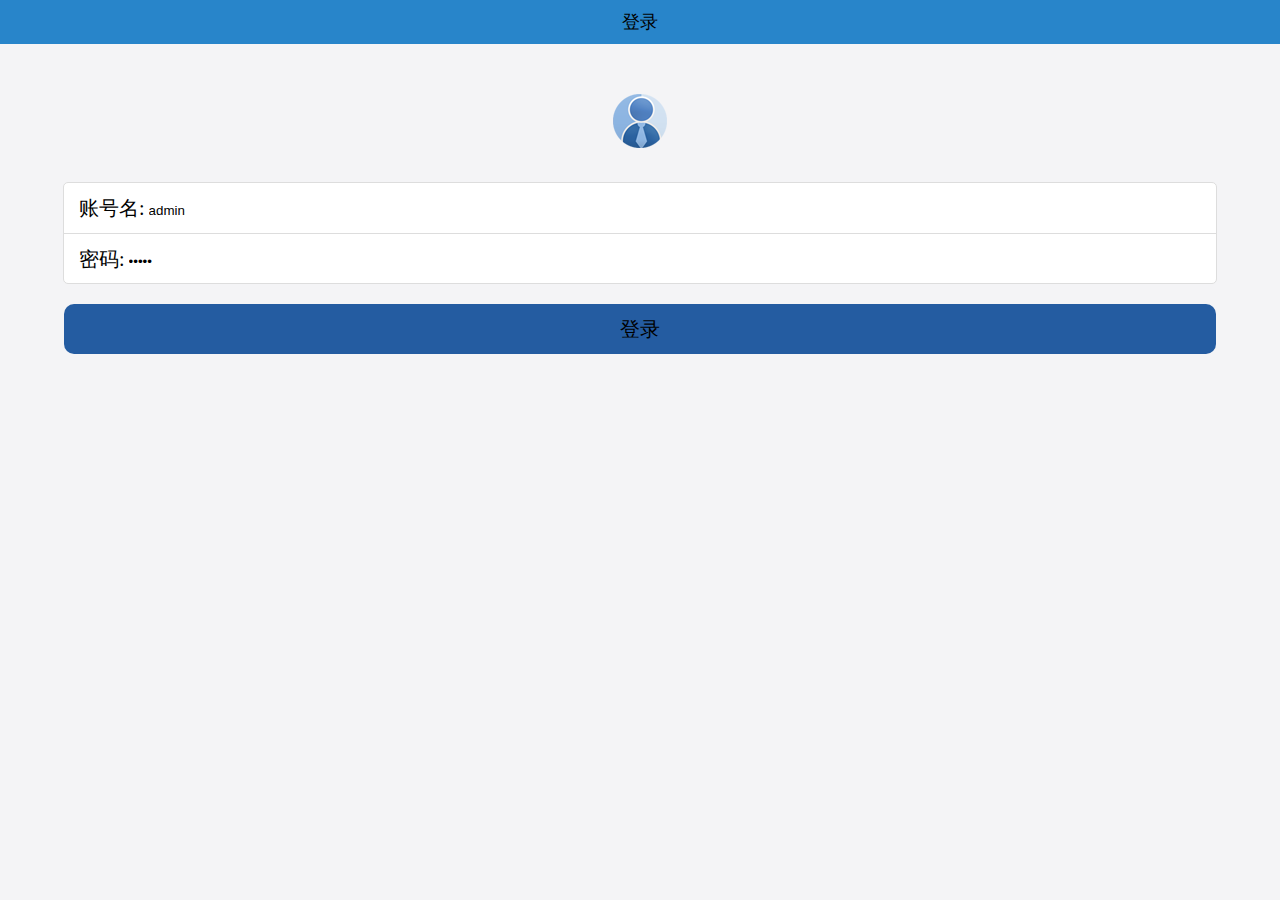
<file: index.html>
<!DOCTYPE html>
<html lang="en">
<head>
    <meta charset="UTF-8" name="viewport" content="width=device-width,initial-scale=1,use-scalable=no">
    <title>姜豪</title>
    <link rel="short icon" href="Resource/icon.png">
    <link rel="stylesheet" href="ExternalStyle.css">
    <style>
        .i_head_div{
            text-align: center;

        }
        .i_head_div img{
            margin-top: 50px;
        }
        .i_inner_div{
            border: 1px solid #dddddd;
            border-radius: 5px;
            width: 90%;
            margin: 0 auto;
            background: white;
            height: 100px;
            margin-top: 30px;
        }
        .i_inner_div div{
            height: 50px;
        }
        .i_inner_div span{
            padding-left: 15px;
            font-size: 20px;
            line-height: 50px;

        }

        input{outline: medium;background-color:transparent;border: 0; }
        .i_login_div{
            height: 50px;
            background: rgb(36,92,161);
            width: 90%;
            margin: 0 auto;
            border-radius: 10px;
            margin-top: 20px;
            text-align: center;


        }
        .i_login_div input{
            line-height: 50px;
            font-size: 20px;
            color: black;

        }


    </style>

</head>
<body>
<header>
    <span>登录</span>
</header>
<!--第二部分-->
<div class="i_head_div">
    <img src="Resource/head.png" alt="">
</div>

<form action="">
    <div class="i_inner_div">
        <div style="border-bottom:1px solid #dddddd">
            <span>账号名:</span>
            <input id="id_account" type="text" value="admin"><br>
        </div>
        <div>
            <span>密码:</span>
            <input id="id_pwd" type="password" value="admin"><br>
        </div>
    </div>

 <div class="i_login_div">
     <input id="id_btn" type="button"  value="登录" >
 </div>
    <script>
        var btn=document.getElementById("id_btn");
        btn.onclick=function () {
            var username=encodeURIComponent(document.getElementById("id_account").value);
            var pwd=encodeURIComponent(document.getElementById("id_pwd").value);
           //第一步，创建请求对象（http），去服务端要数据接收服务端数据
            var xhr =new XMLHttpRequest();
            //第二步，与服务端建立连接（get/post),连接那个服务器，用连接服务器的哪个接口
            xhr.open('post','https://mockapi.eolinker.com/2ZhGVxjacb39010e6753bd9c02ee803e6e3bfeab6e8007c/login');
            //设置请求头，告诉服务器传递的数据是以表单的形式传递
            xhr.setRequestHeader("content-type","application/x-www-form-urlencoded");
            //第三步：向服务器传参
            var par="username="+username+"&pwd="+pwd;
            xhr.send(par);
            //第四步：接收服务器返回的数据
            xhr.onreadystatechange=function () {
                //readState=4代表数据请求完成，status=200代表成功返回
                if (xhr.readyState==4 && xhr.status==200){
                    //responseText包含服务端返回的数据
                    var responseData = JSON.parse(xhr.responseText);
                    var str=responseData.code;
                    if(str==1){
                        location.href="DropletService.html";
                    }else{
                        location.href="https://www.baidu.com";
                    }
                }
            }
        }

    </script>

</form>
</body>
</html>
</file>
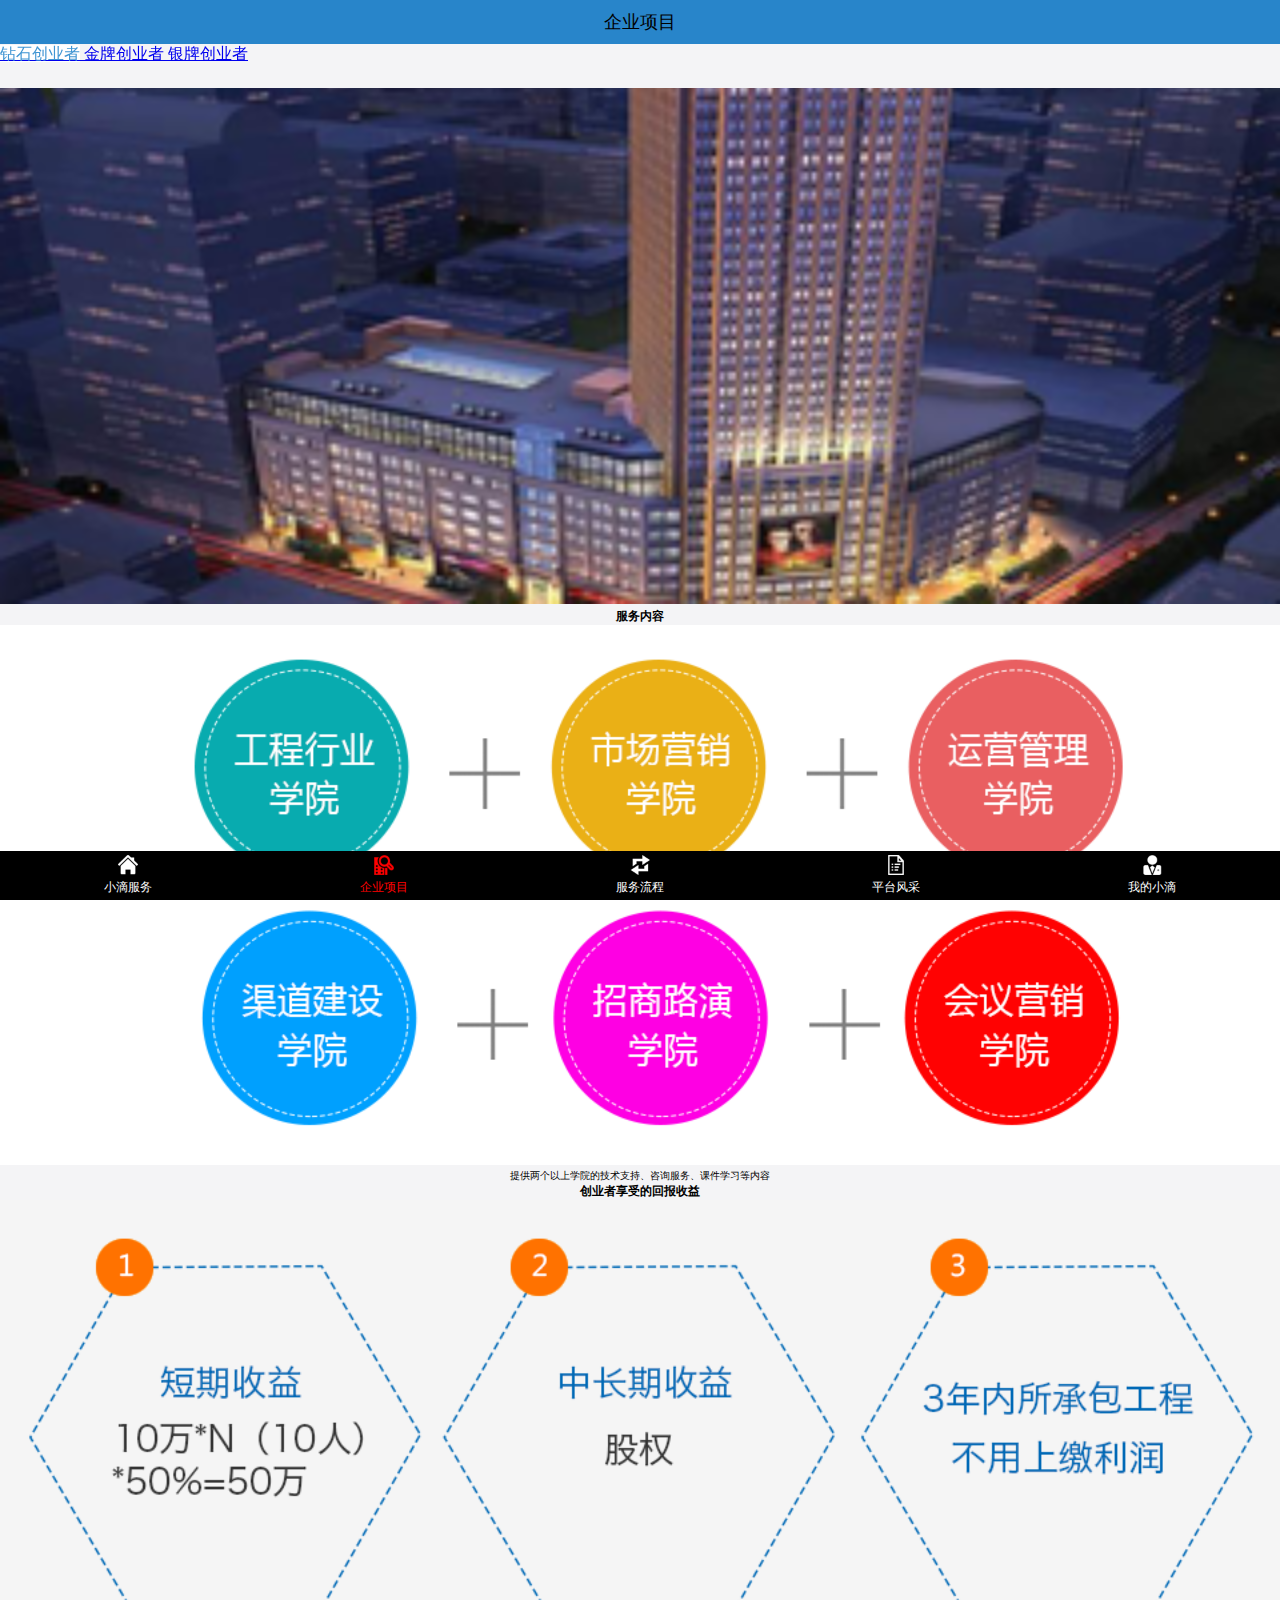
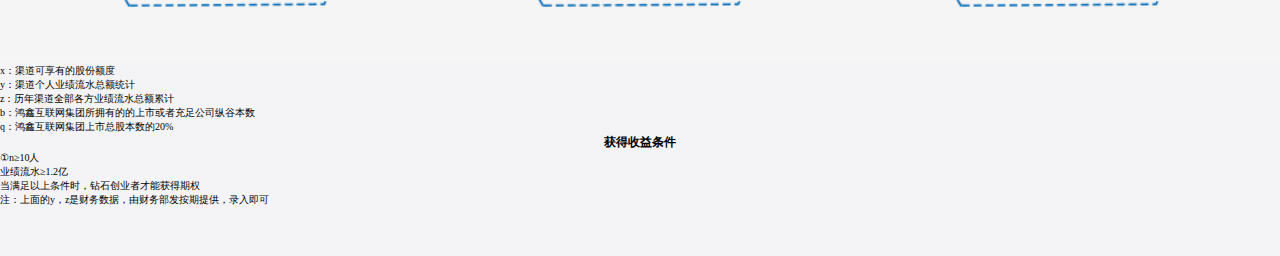
<file: Bussess1.html>
<!DOCTYPE html>
<html lang="en">
<head>
    <meta charset="UTF-8" name="viewport" content="width=device-width,initial-scale=1,use-scalable=no">
    <title>姜豪</title>
    <link rel="short icon" href="Resource/icon.png">
    <link rel="stylesheet" href="ExternalStyle.css">
    <style>
        ul{
            display: table;
            width: 100%;
            background: white;
            height: 100px;
            margin-bottom: 5px;
        }
        /*成列的标签*/
        ul li{
            display: table-cell;
            width:33.3%;
            text-align: center;
            vertical-align: middle;

        }
        .DS_second_ul{
            margin-top:-30px;

        }
        .First_span{
            text: center;
        }
        h4{
            text-align: center;
            font-size: 12px;
        }
        .P1{
            font-size: 10px;
            text-align: center;
        }
        .P2{
            font-size: 10px;
        }



    </style>
</head>
<body>
<header>
    <span>企业项目</span>
    <link rel="stylesheet" href="ExternalStyle.css">
</header>
<section class="BP_first_section">
    <a href="EnterpriseProject.html" style="background: white" href><span style="color:rgb(63,149,211);">钻石创业者</span></a>
    <a href="Bussess1.html"> <span>金牌创业者</span></a>
    <a href="Bussess2.html"> <span>银牌创业者</span></a>
</section>
        <section class="DS_second_section">
            <img src="Resource/banner21.png" alt="您好，网络错误">
            <h4>服务内容</h4>
            <img src="Resource/30w_1.png" alt="">
            <p class="P1">提供两个以上学院的技术支持、咨询服务、课件学习等内容</p>
            <h4>创业者享受的回报收益</h4>
            <img src="Resource/30w_2.png" alt="">
            <p class="P2">x：渠道可享有的股份额度</p>
            <p class="P2">y：渠道个人业绩流水总额统计</p>
            <p class="P2">z：历年渠道全部各方业绩流水总额累计</p>
            <p class="P2">b：鸿鑫互联网集团所拥有的的上市或者充足公司纵谷本数</p>
            <p class="P2">q：鸿鑫互联网集团上市总股本数的20%</p>
            <h4>获得收益条件</h4>
            <p class="P2">①n≥10人</p>
            <p class="P2">业绩流水≥1.2亿</p>
            <p class="P2">当满足以上条件时，钻石创业者才能获得期权</p>
            <p class="P2">注：上面的y，z是财务数据，由财务部发按期提供，录入即可</p>

        </section>



        <footer>
            <a href="DropletService.html" > <img src="Resource/nav10.png" alt=""> <span >小滴服务</span></a>
            <a href="" > <img src="Resource/nav21.png" alt=""> <span style="color: red;">企业项目</span></a>
            <a href="SearchProcess.html" > <img src="Resource/nav30.png" alt=""> <span>服务流程</span></a>
            <a href="" > <img src="Resource/nav40.png" alt=""> <span >平台风采</span></a>
            <a href="MyDroplet.html" > <img src="Resource/nav50.png" alt=""> <span>我的小滴</span></a>
        </footer>
</body>
</html>
</file>
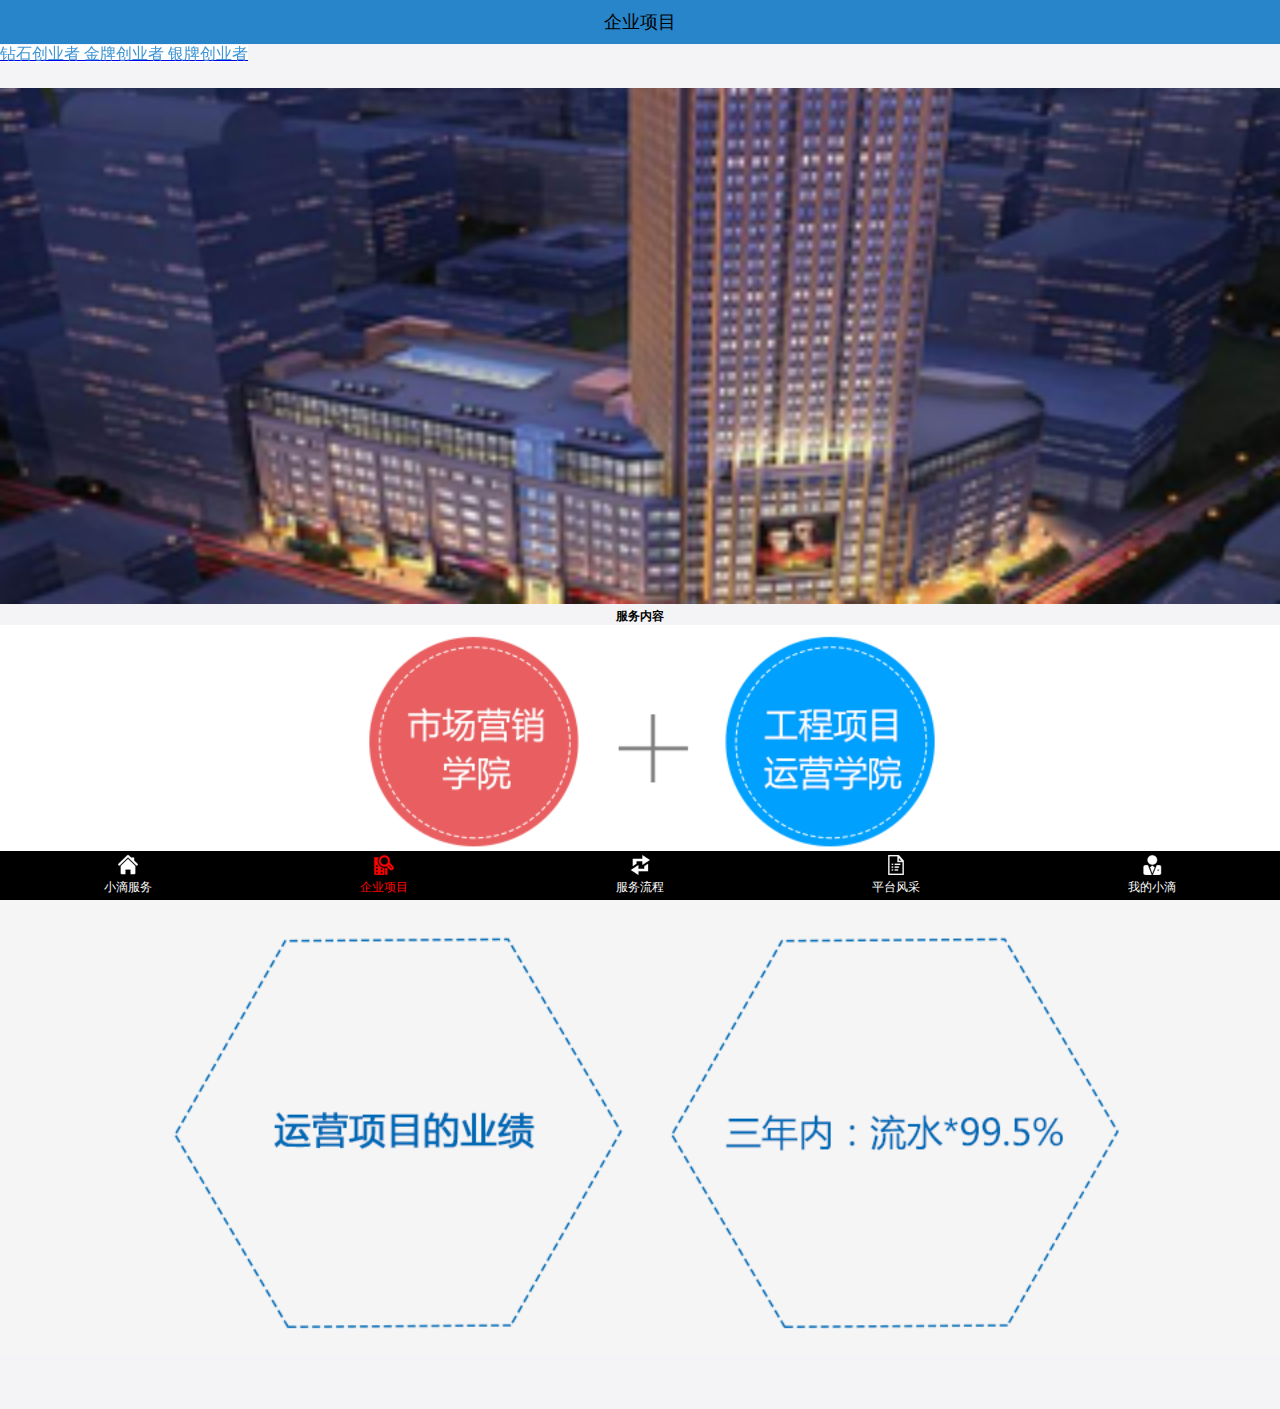
<file: Bussess2.html>
<!DOCTYPE html>
<html lang="en">
<head>
    <meta charset="UTF-8" name="viewport" content="width=device-width,initial-scale=1,use-scalable=no">
    <title>姜豪</title>
    <link rel="short icon" href="Resource/icon.png">
    <link rel="stylesheet" href="ExternalStyle.css">
    <style>
        ul{
            display: table;
            width: 100%;
            background: white;
            height: 100px;
            margin-bottom: 5px;
        }
        /*成列的标签*/
        ul li{
            display: table-cell;
            width:33.3%;
            text-align: center;
            vertical-align: middle;

        }
        .DS_second_ul{
            margin-top:-30px;

        }
        .First_span{
            text: center;
        }
        h4{
            text-align: center;
            font-size: 12px;
        }
        .P1{
            font-size: 10px;
            text-align: center;
        }
        .P2{
            font-size: 10px;
        }



    </style>
</head>
<body>
<header>
    <span>企业项目</span>
    <link rel="stylesheet" href="ExternalStyle.css">
</header>
<section class="BP_first_section">
    <a href="EnterpriseProject.html" style="background: white" ><span style="color:rgb(63,149,211);" >钻石创业者</span></a>
    <a href="Bussess1.html"  style="background: white"> <span style="color:rgb(63,149,211);">金牌创业者</span></a>
    <a href="Bussess2.html"  style="background: white" > <span style="color:rgb(63,149,211);">银牌创业者</span></a>
</section>
        <section class="DS_second_section">
            <img src="Resource/banner21.png" alt="您好，网络错误">
            <h4>服务内容</h4>
            <img src="Resource/10w_1.png" alt="">
            <p class="P1">提供两个以上学院的技术支持、咨询服务、课件学习等内容</p>
            <h4>创业者享受的回报收益</h4>
            <img src="Resource/10w_2.png" alt="">

        </section>



        <footer>
            <a href="DropletService.html" > <img src="Resource/nav10.png" alt=""> <span >小滴服务</span></a>
            <a href="" > <img src="Resource/nav21.png" alt=""> <span style="color: red;">企业项目</span></a>
            <a href="SearchProcess.html" > <img src="Resource/nav30.png" alt=""> <span>服务流程</span></a>
            <a href="" > <img src="Resource/nav40.png" alt=""> <span >平台风采</span></a>
            <a href="MyDroplet.html" > <img src="Resource/nav50.png" alt=""> <span>我的小滴</span></a>
        </footer>
</body>
</html>
</file>
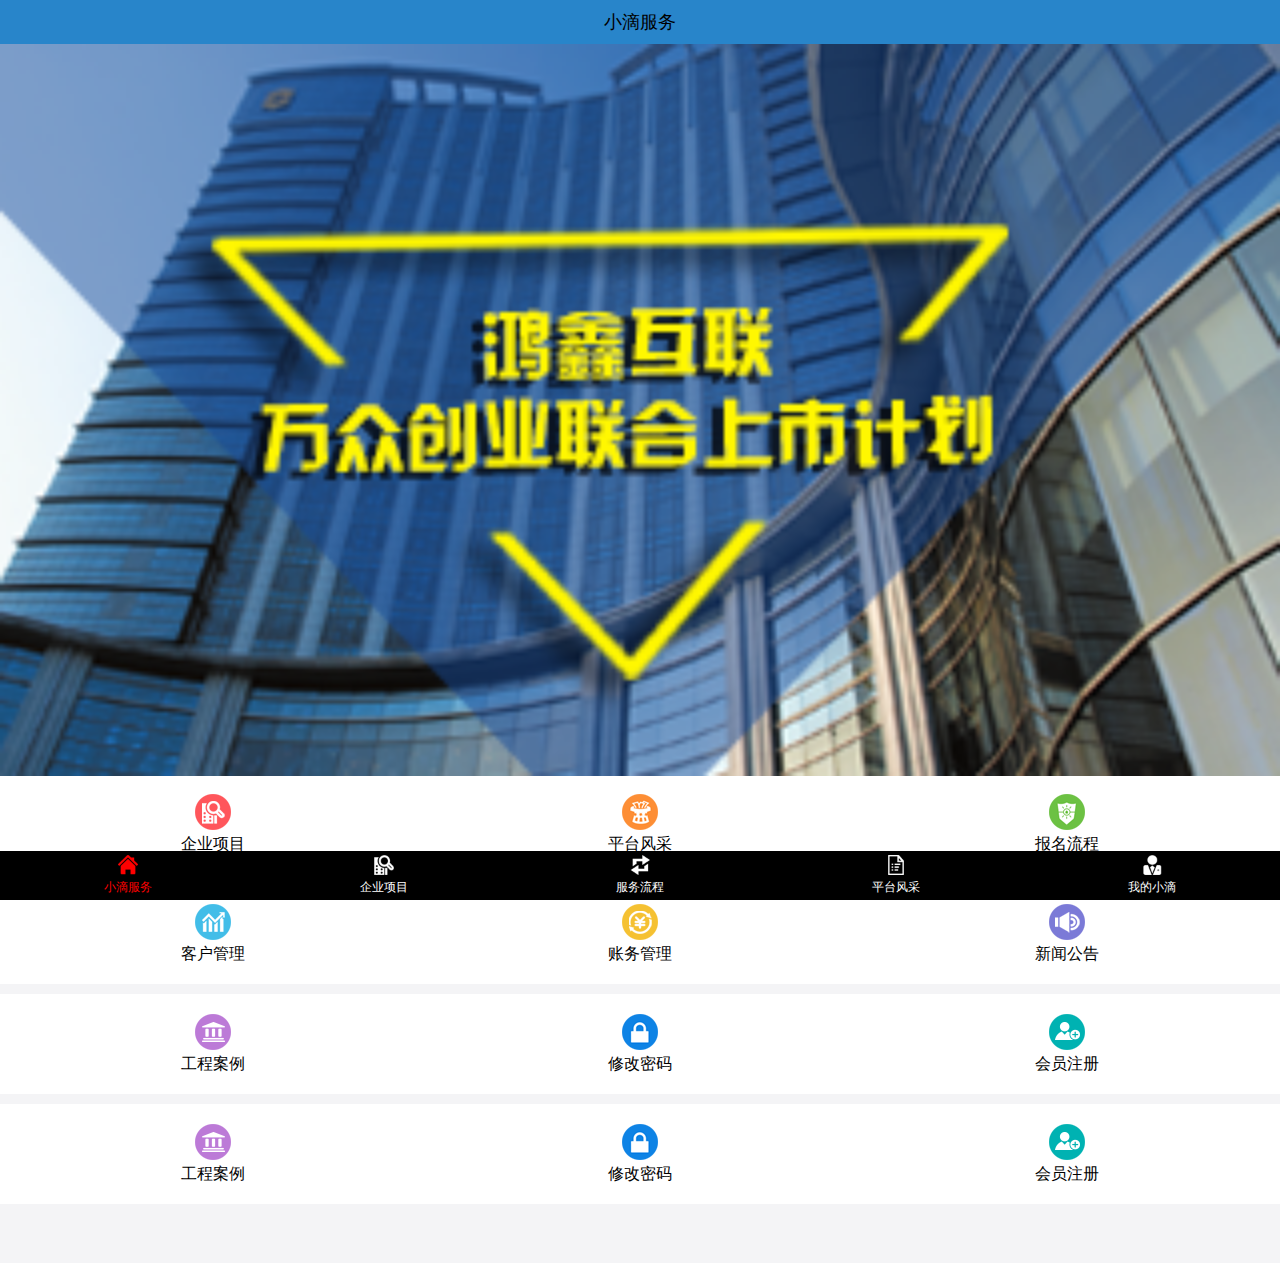
<file: DropletService.html>
<!DOCTYPE html>
<html lang="en">
<head>
    <meta charset="UTF-8" name="viewport" content="width=device-width,initial-scale=1,use-scalable=no">
    <title>姜豪</title>
    <link rel="short icon" href="Resource/icon.png">
    <style>
        /* 成行的标签*/
        ul{
            display: table;
            width: 100%;
            background: white;
            height: 100px;
            margin-bottom: 10px;
        }
        /*成列的标签*/
        ul li{
            display: table-cell;
            width:33.3%;
            text-align: center;
            vertical-align: middle;

        }
        ul li span{
            display: block;
        }
        .DS_first_ul{
            margin-top: -6px;
        }



    </style>
</head>
<body>
<!--第一部分-->
<header>
    <span>小滴服务</span>
    <link rel="stylesheet" href="ExternalStyle.css">
</header>


<!--第二-->
<section class="DS_second_section">
    <img  id="bannerImg" src="Resource/banner-1.png" alt="您好，网络错误">

    <script>
        var imgNum=1
        var bannerImg=document.getElementById("bannerImg");
        function changeImg() {
            imgNum++;
            if(imgNum>3){
                imgNum=1;
            }
            bannerImg.src="Resource/banner-"+imgNum+".png"
        }
        setInterval(changeImg,2000);
    </script>
</section>




<!--第三-->
<!--ul一个一行，一个li一列-->
<section>
<ul class="DS_first_ul">
    <li><img src="Resource/index1.png" alt=""><span>企业项目</span></li>
    <li><img src="Resource/index2.png" alt=""><span>平台风采</span></li>
    <li><img src="Resource/index3.png" alt=""><span>报名流程</span></li>
</ul>
<ul>
    <li><img src="Resource/index4.png" alt=""><span>客户管理</span></li>
    <li><img src="Resource/index5.png" alt=""><span>账务管理</span></li>
    <li><img src="Resource/index6.png" alt=""><span>新闻公告</span></li>
</ul>
<ul>
    <li><img src="Resource/index7.png" alt=""><span>工程案例</span></li>
    <li><img src="Resource/index8.png" alt=""><span>修改密码</span></li>
    <li><img src="Resource/index9.png" alt=""><span>会员注册</span></li>
</ul>
    <ul>
        <li><img src="Resource/index7.png" alt=""><span>工程案例</span></li>
        <li><img src="Resource/index8.png" alt=""><span>修改密码</span></li>
        <li><img src="Resource/index9.png" alt=""><span>会员注册</span></li>
    </ul>
</section>
<!--第四-->
<footer>
    <a href="" > <img src="Resource/nav11.png" alt=""> <span style="color: red;">小滴服务</span></a>
    <a href="EnterpriseProject.html" > <img src="Resource/nav20.png" alt=""> <span>企业项目</span></a>
    <a href="SearchProcess.html" > <img src="Resource/nav30.png" alt=""> <span>服务流程</span></a>
    <a href="PlatformMien.html" > <img src="Resource/nav40.png" alt=""> <span>平台风采</span></a>
    <a href="MyDroplet.html" > <img src="Resource/nav50.png" alt=""> <span>我的小滴</span></a>
</footer>






</body>
</html>
</file>
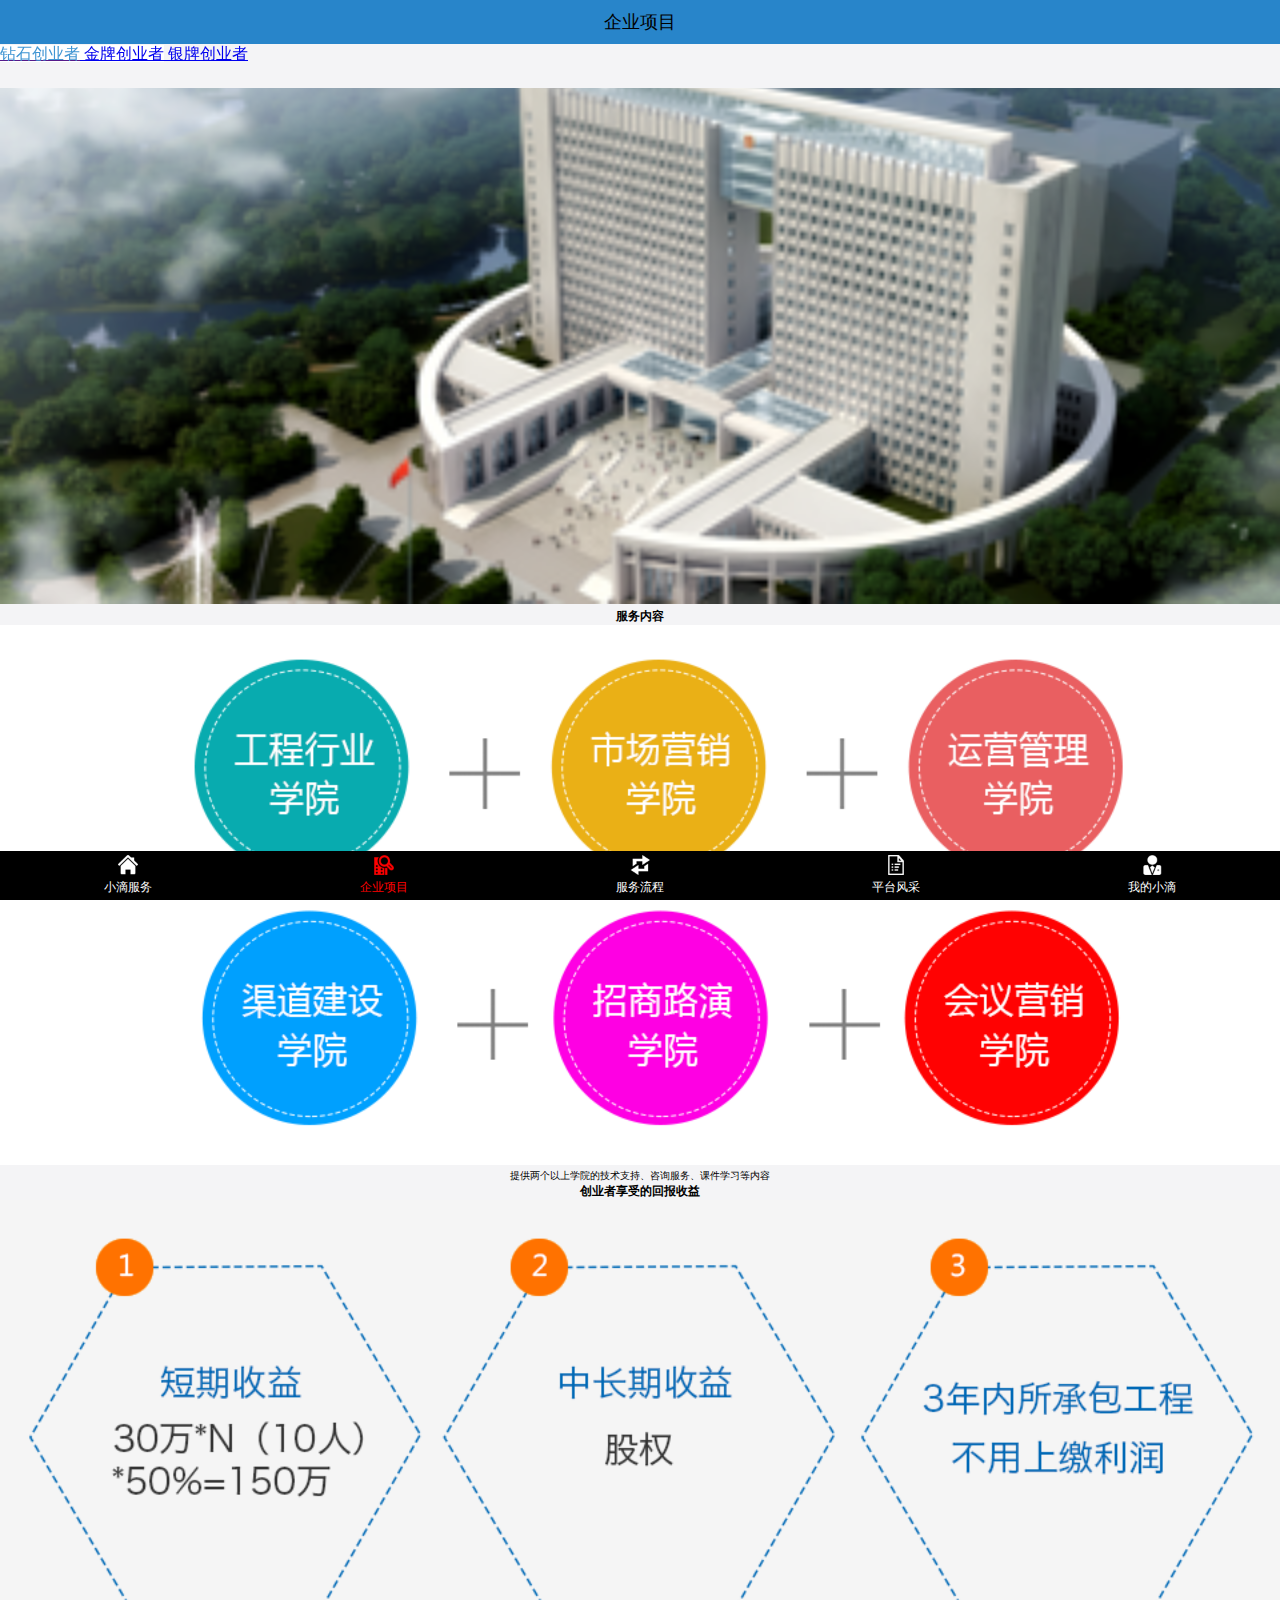
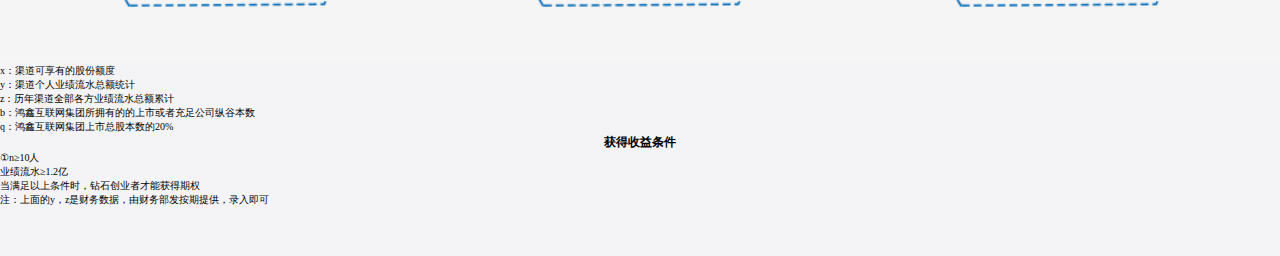
<file: EnterpriseProject.html>
<!DOCTYPE html>
<html lang="en">
<head>
    <meta charset="UTF-8" name="viewport" content="width=device-width,initial-scale=1,use-scalable=no">
    <title>姜豪</title>
    <link rel="short icon" href="Resource/icon.png">
    <link rel="stylesheet" href="ExternalStyle.css">
    <style>
        ul{
            display: table;
            width: 100%;
            background: white;
            height: 100px;
            margin-bottom: 5px;
        }
        /*成列的标签*/
        ul li{
            display: table-cell;
            width:33.3%;
            text-align: center;
            vertical-align: middle;

        }
        .DS_second_ul{
            margin-top:-30px;

        }
        .First_span{
            text: center;
        }
        h4{
            text-align: center;
            font-size: 12px;
        }
       .P1{
            font-size: 10px;
            text-align: center;
        }
        .P2{
            font-size: 10px;
        }




    </style>
</head>
<body>
<header>
    <span>企业项目</span>
    <link rel="stylesheet" href="ExternalStyle.css">

</header>
<section class="BP_first_section">
<a href="" style="background: white" href><span style="color:rgb(63,149,211);">钻石创业者</span></a>
<a href="Bussess1.html" style="background: white"> <span>金牌创业者</span></a>
<a href="Bussess2.html"> <span >银牌创业者</span></a>
</section>
<section class="DS_second_section">
    <img src="Resource/banner2.png" alt="您好，网络错误">
    <h4>服务内容</h4>
    <img src="Resource/50w_1.png" alt="">
    <p class="P1">提供两个以上学院的技术支持、咨询服务、课件学习等内容</p>
    <h4>创业者享受的回报收益</h4>
    <img src="Resource/50w_2.png" alt="">
    <p class="P2">x：渠道可享有的股份额度</p>
    <p class="P2">y：渠道个人业绩流水总额统计</p>
    <p class="P2">z：历年渠道全部各方业绩流水总额累计</p>
    <p class="P2">b：鸿鑫互联网集团所拥有的的上市或者充足公司纵谷本数</p>
    <p class="P2">q：鸿鑫互联网集团上市总股本数的20%</p>
    <h4>获得收益条件</h4>
    <p class="P2">①n≥10人</p>
    <p class="P2">业绩流水≥1.2亿</p>
    <p class="P2">当满足以上条件时，钻石创业者才能获得期权</p>
    <p class="P2">注：上面的y，z是财务数据，由财务部发按期提供，录入即可</p>

</section>



<footer>
    <a href="DropletService.html" > <img src="Resource/nav10.png" alt=""> <span >小滴服务</span></a>
    <a href="" > <img src="Resource/nav21.png" alt=""> <span style="color: red;">企业项目</span></a>
    <a href="SearchProcess.html" > <img src="Resource/nav30.png" alt=""> <span>服务流程</span></a>
    <a href="" > <img src="Resource/nav40.png" alt=""> <span >平台风采</span></a>
    <a href="MyDroplet.html" > <img src="Resource/nav50.png" alt=""> <span>我的小滴</span></a>
</footer>
</body>
</html>
</file>
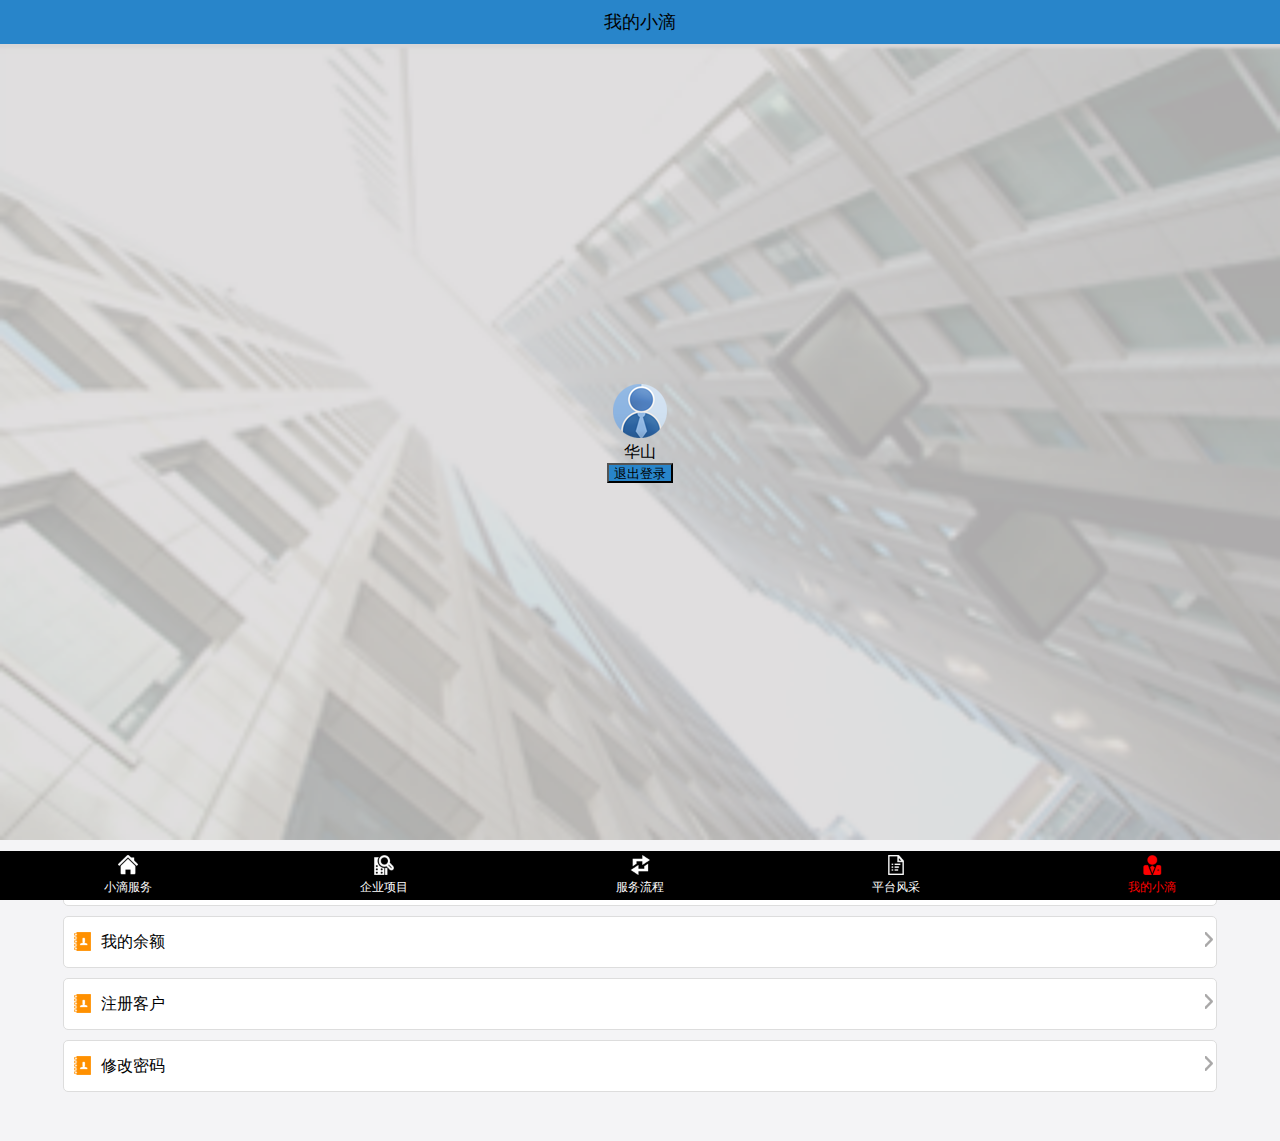
<file: MyDroplet.html>
<!DOCTYPE html>
<html lang="en">
<head>
    <meta charset="UTF-8" name="viewport" content="width=device-width,initial-scale=1,use-scalable=no">
    <title>姜豪</title>
    <link rel="short icon" href="Resource/icon.png">
    <link rel="stylesheet" href="ExternalStyle.css">
    <style>
        .MD_extarl_div{
            position: relative;
            width: 100%;
        }
        .MD_inner_div{
            width:66px;
            height: 120px;
            left: 50%;
            top: 50%;
            margin-left: -33px;
            margin-top: -60px;
            position: absolute;
            text-align: center;
        }
        button{
            background: rgb(40,133,202);
            width: 66px;
            height: 20px;
        }
        .MD_third_div{
            border: 1px solid #dddddd;
            height: 50px;
            width: 90%;
            border-radius: 5px;
            background: white;
            margin: 0 auto;
            line-height: 50px;
            margin-top: 10px;
        }
        .MD_left_img{
            float: left;
            margin-left: 10px;
            margin-top: 15px;
            margin-right: 10px;

        }
        .MD_right_img{
            float: right;

            margin-top: 15px;
        }
        
    </style>
</head>
<header>
    <span>我的小滴</span>
</header>
<!--第二部分-->
<div class="MD_extarl_div" >
    <img  src="Resource/banner5.png" width="100%" alt="">
    <div class="MD_inner_div">
        <img src="Resource/head.png">
        <span>华山</span>
        <form action="index.html">
        <button>退出登录</button>
        </form>
    </div>

</div>
<!--第三-->
<div class="MD_third_div">
    <img class="MD_left_img" src="Resource/gr_1.png" alt="">
    <span>我的客户</span>
    <img class="MD_right_img" src="Resource/jt.png" alt="">
</div>
<div class="MD_third_div">
    <img class="MD_left_img" src="Resource/gr_1.png" alt="">
    <span>我的余额</span>
    <img class="MD_right_img" src="Resource/jt.png" alt="">
</div>
<div class="MD_third_div">
    <img class="MD_left_img" src="Resource/gr_1.png" alt="">
    <span>注册客户</span>
    <img class="MD_right_img" src="Resource/jt.png" alt="">
</div>
<div class="MD_third_div">
    <img class="MD_left_img" src="Resource/gr_1.png" alt="">
    <span>修改密码</span>
    <img class="MD_right_img" src="Resource/jt.png" alt="">
</div>
<body>
<footer>
    <a href="DropletService.html" > <img src="Resource/nav10.png" alt=""> <span>小滴服务</span></a>
    <a href="" > <img src="Resource/nav20.png" alt=""> <span>企业项目</span></a>
    <a href="SearchProcess.html" > <img src="Resource/nav30.png" alt=""> <span>服务流程</span></a>
    <a href="PlatformMien.html" > <img src="Resource/nav40.png" alt=""> <span>平台风采</span></a>
    <a href="" > <img src="Resource/nav51.png" alt=""> <span style="color: red;">我的小滴</span></a>
</footer>
</body>
</html>
</file>
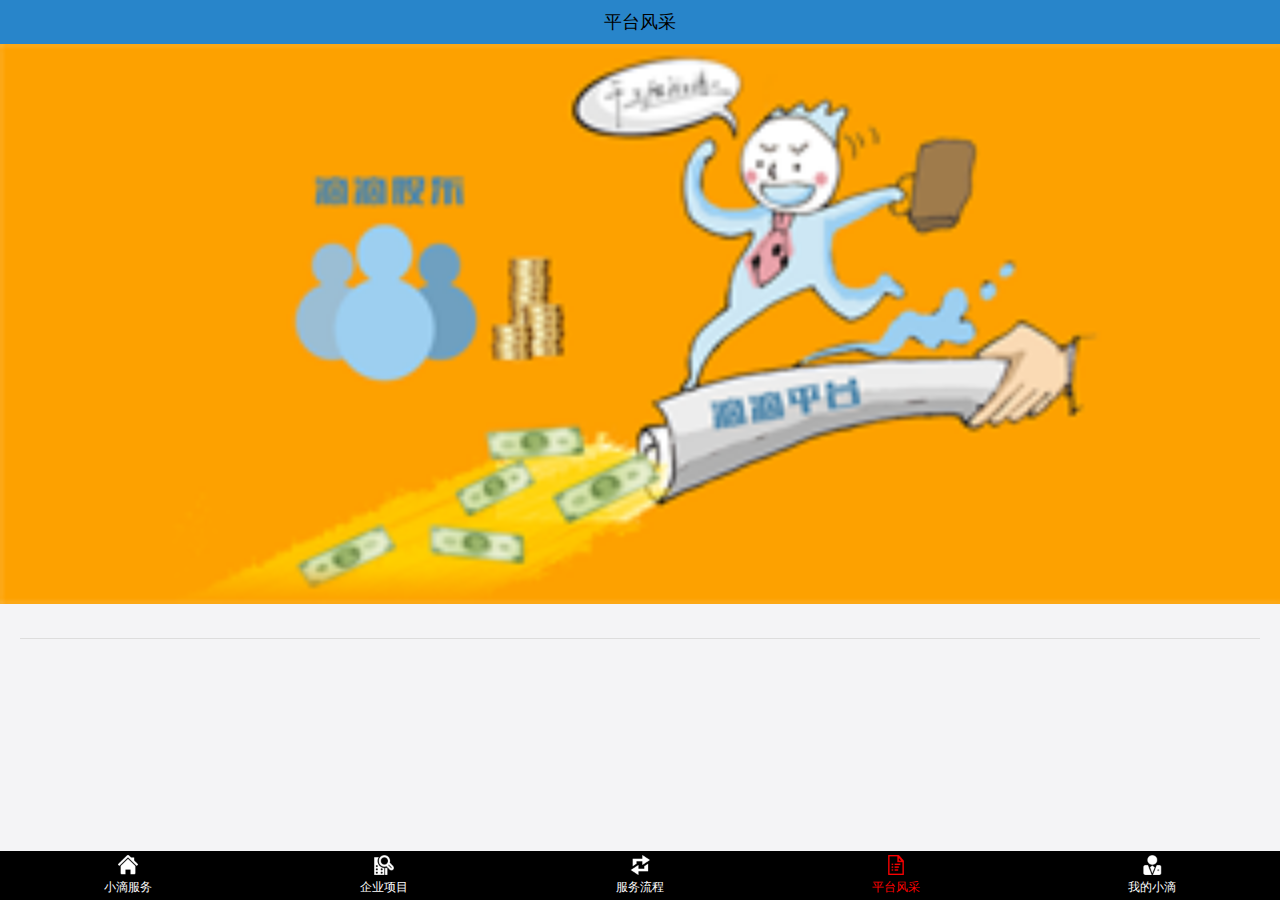
<file: PlatformMien.html>
<!DOCTYPE html>
<html lang="en">
<head>
    <meta charset="UTF-8" name="viewport" content="width=device-width,initial-scale=1,use-scalable=no">
    <title>姜豪</title>
    <link rel="short icon" href="Resource/icon.png">
    <link rel="stylesheet" href="ExternalStyle.css">
    <script type="text/javascript" src="Common.js"></script>
    <style>
        article{
            margin: 20px;
        }
        h3{
            color: red;
            font-size: 18px;
            padding-bottom: 10px;
            border-bottom: 1px solid #dddddd;
        }
        h4{
            font-size: 14px;
        }
        p{
            font-size: 12px;
            text-indent: 2em;
            line-height: 2em;
        }
    </style>
</head>
<body>
<header>
    <span>平台风采</span>
</header>
<section class="DS_second_section">
    <img src="Resource/banner4.png" alt="您好，网络错误">
</section>

<!--第三部分-->
<article>
    <h3 id="title"></h3>
    <h4 id="subTitle"></h4>
    <p id="info"></p>
    <script>
        var article = JSON.parse(window.localStorage.getItem("platform_article"));
        var a = function (article) {
            var title_tag = document.getElementById("title");
            var subTitle_tag = document.getElementById("subTitle");
            var info_tag = document.getElementById("info");
            title_tag.innerHTML = article.title;
            subTitle_tag.innerHTML = article.subTitle;
            info_tag.innerHTML = article.info;
        }
        if(article){
            article = article.data;
            a(article);
        } else {
            var url = "/aboutus";
            var permeters = "";
            get_data("get",url,permeters,function (responseData1,responseData2) {
                a(responseData1);
                window.localStorage.setItem("platform_article",responseData2);
            } )
        }
    </script>
</article>
</article>

<footer>
    <a href="DropletService.html" > <img src="Resource/nav10.png" alt=""> <span >小滴服务</span></a>
    <a href="EnterpriseProject.html" > <img src="Resource/nav20.png" alt=""> <span>企业项目</span></a>
    <a href="SearchProcess.html" > <img src="Resource/nav30.png" alt="" > <span>服务流程</span></a>
    <a href="" > <img src="Resource/nav41.png" alt="" > <span style="color: red;">平台风采</span></a>
    <a href="MyDroplet.html" > <img src="Resource/nav50.png" alt=""> <span>我的小滴</span></a>
</footer>
</body>
</html>
</file>
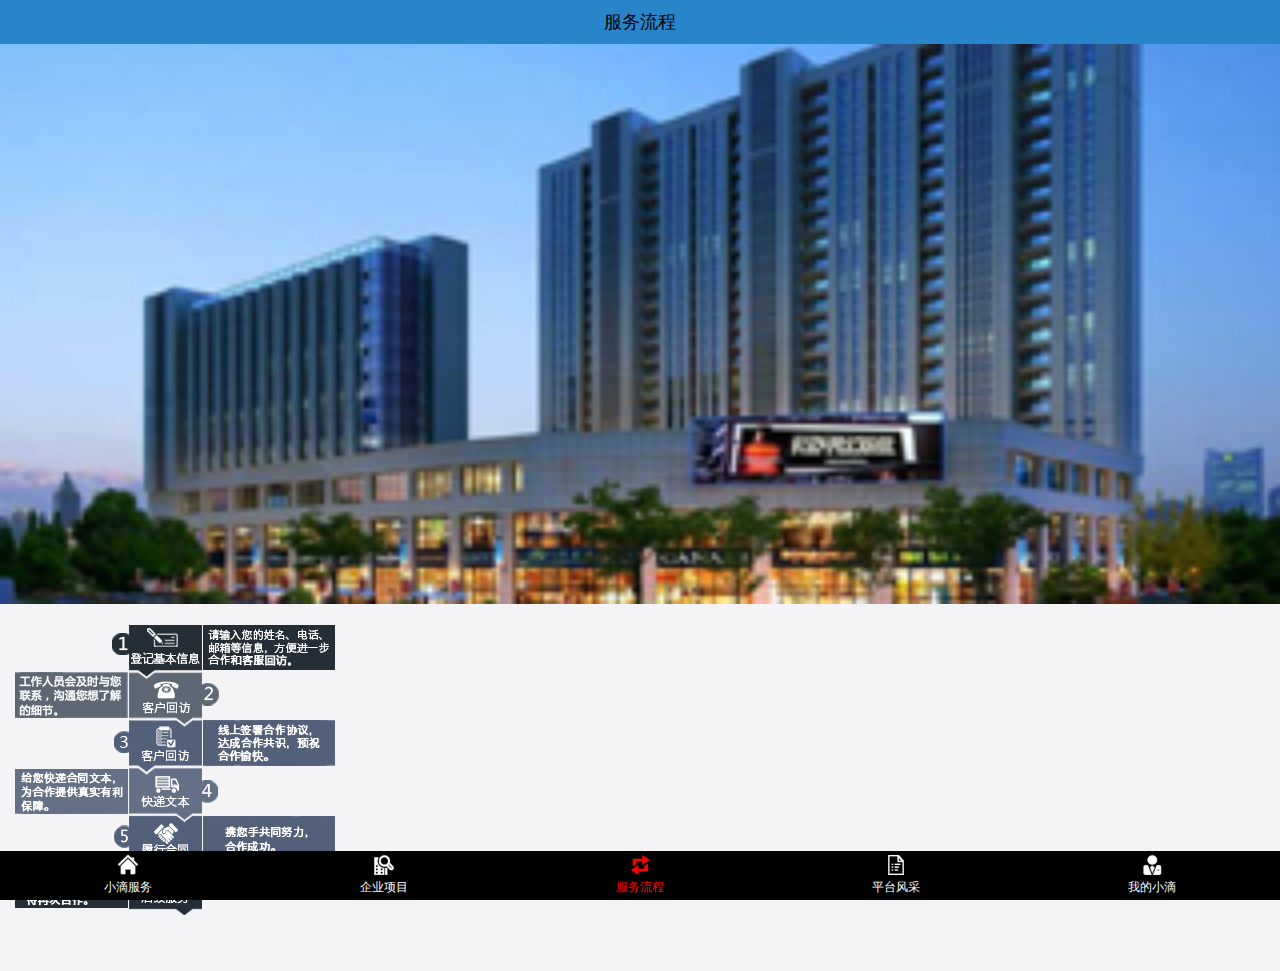
<file: SearchProcess.html>
<!DOCTYPE html>
<html lang="en">
<head>
    <meta charset="UTF-8" name="viewport" content="width=device-width,initial-scale=1,use-scalable=no">
    <title>姜豪</title>
    <link rel="short icon" href="Resource/icon.png">
    <link rel="stylesheet" href="ExternalStyle.css">
</head>
<body>
<header>
    <span>服务流程</span>
</header>
<section class="DS_second_section">
    <img src="Resource/banner3.png" alt="您好，网络错误">
</section>

<section class="DS_third_section">
    <img src="Resource/process.png" alt="您好，网络错误">
</section>


<footer>
    <a href="DropletService.html" > <img src="Resource/nav10.png" alt=""> <span >小滴服务</span></a>
    <a href="EnterpriseProject.html" > <img src="Resource/nav20.png" alt=""> <span>企业项目</span></a>
    <a href="SearchProcess.html" > <img src="Resource/nav31.png" alt=""> <span style="color: red;">服务流程</span></a>
    <a href="PlatformMien.html" > <img src="Resource/nav40.png" alt=""> <span >平台风采</span></a>
    <a href="MyDroplet.html" > <img src="Resource/nav50.png" alt=""> <span>我的小滴</span></a>
</footer>
</body>
</html>
</file>
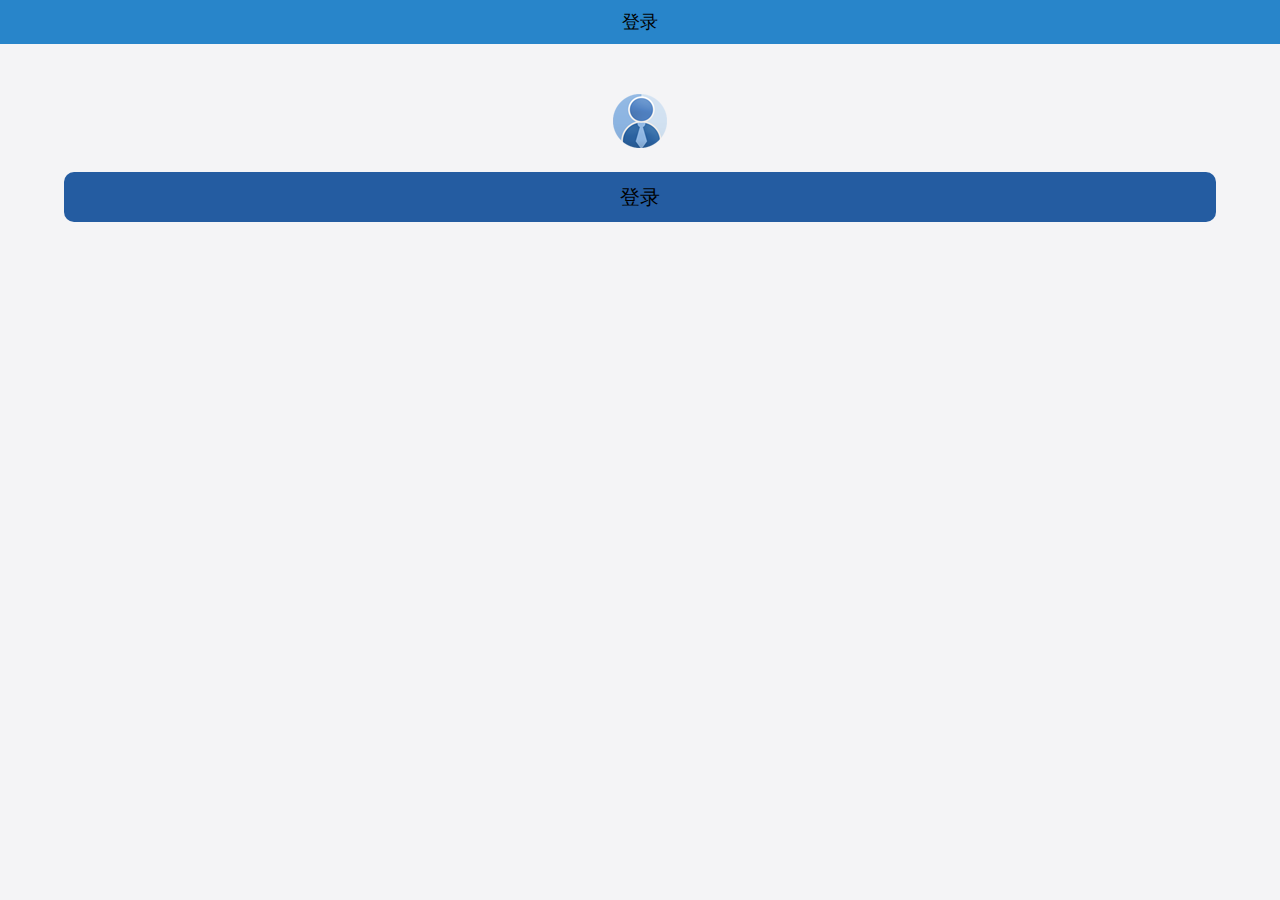
<file: test.html>
<!DOCTYPE html>
<html lang="en">
<head>
    <meta charset="UTF-8" name="viewport" content="width=device-width,initial-scale=1,use-scalable=no">
    <title>姜豪</title>
    <link rel="short icon" href="Resource/icon.png">
    <link rel="stylesheet" href="ExternalStyle.css">
    <style>
        .i_head_div{
            text-align: center;

        }
        .i_head_div img{
            margin-top: 50px;
        }
        .i_inner_div{
            border: 1px solid #dddddd;
            border-radius: 5px;
            width: 90%;
            margin: 0 auto;
            background: white;
            height: 100px;
            margin-top: 30px;
        }
        .i_inner_div div{
            height: 50px;
        }
        .i_inner_div span{
            padding-left: 15px;
            font-size: 20px;
            line-height: 50px;

        }

        input{outline: medium;background-color:transparent;border: 0; }
        .i_login_div{
            height: 50px;
            background: rgb(36,92,161);
            width: 90%;
            margin: 0 auto;
            border-radius: 10px;
            margin-top: 20px;
            text-align: center;


        }
        .i_login_div input{
            line-height: 50px;
            font-size: 20px;
            color: black;

        }


    </style>

</head>
<body>
<header>
    <span>登录</span>
</header>
<!--第二部分-->
<div class="i_head_div">
    <img src="Resource/head.png" alt="">
</div>

<form action="">
    <div class="i_login_div">
        <input id="id_btn" type="button"  value="登录" >
    </div>
    <script>
        var btn=document.getElementById("id_btn");
        btn.onclick=function () {
            //第一步，创建请求对象（http），去服务端要数据接收服务端数据
            var xhr =new XMLHttpRequest();
            //第二步，与服务端建立连接（get/post),连接那个服务器，用连接服务器的哪个接口
            xhr.open('get','https://mockapi.eolinker.com/2ZhGVxjacb39010e6753bd9c02ee803e6e3bfeab6e8007c/aboutus');
            //设置请求头，告诉服务器传递的数据是以表单的形式传递
            xhr.setRequestHeader("content-type","application/x-www-form-urlencoded");
            //第三步：向服务器传参


            //第四步：接收服务器返回的数据
            xhr.onreadystatechange=function () {
                //readState=4代表数据请求完成，status=200代表成功返回
                if (xhr.readyState==4 && xhr.status==200){
                    //responseText包含服务端返回的数据
                    var responseData = JSON.parse(xhr.responseText);
                    var str=responseData.code;
                    if(str==1){
                        location.href="PlatformMien.html";
                    }else{
                        location.href="https://www.baidu.com/?tn=57095150_8_oem_dg";
                    }
                }
            }
        }

    </script>

</form>
</body>
</html>
</file>
<file: ExternalStyle.css>
* {
    margin: 0;
    padding: 0;
}
body{
    background: rgb(244,244,246);
    padding-top: 44px;
    padding-bottom: 49px;
}

header{
    color: black;
    line-height: 44px;
    font-size: 18px;
    background: rgb(40,133,202);
    text-align: center;
    width: 100%;
    left: 0;
    top: 0;
    position: fixed;
    z-index: 9999;
}
.DS_second_section img{
     width: 100%;
 }
.DS_third_section img{
    margin-top: 15px;
    margin-left: 15px;
}

footer{
    display: table;
    width: 100%;
    background: black;
    height: 49px;
    left: 0;
    bottom: 0;
    position: fixed;
}
/*成列的标签*/
footer a{
    display: table-cell;
    width:20%;
    text-align: center;
    vertical-align: middle;
    text-decoration: none;

}
footer a span{
    display: block;
    color: white;
    font-size: 12px;
}
footer a img{
    width: 20px;
}
.BP_first_section {
    display: table;
    width: 100%;
    background: rgb(244, 244, 246);
    height: 44px;
    left: 0;
    top: 44px;
    position: fixed;
}
</file>
